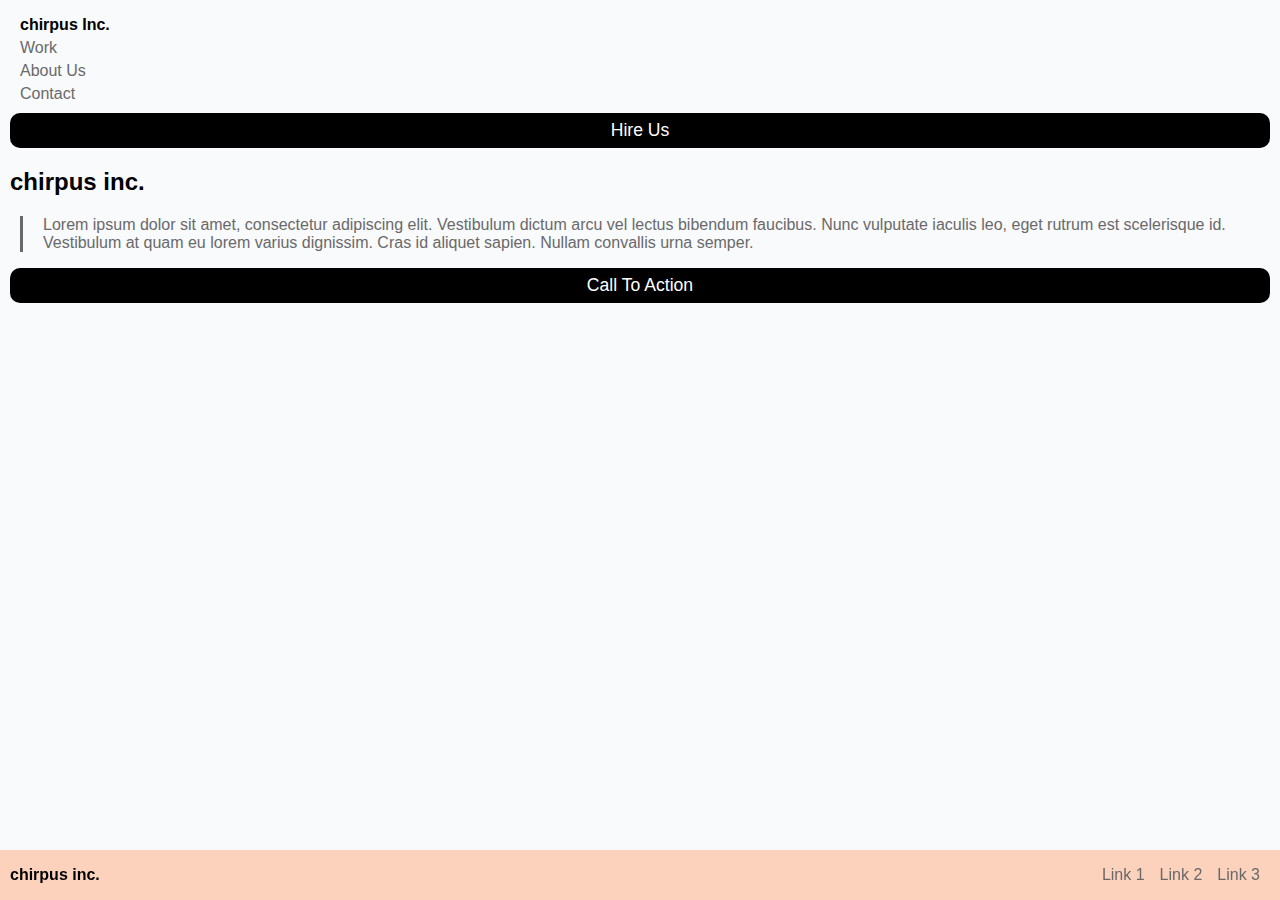
<file: lab-3/index.html>
<!DOCTYPE html>
<html lang="en">
<head>
    <meta charset="UTF-8">
    <meta name="viewport" content="width=device-width, initial-scale=1.0">
    <title>Document</title>
    <link rel="stylesheet" href="style.css">
    <link rel="preconnect" href="https://fonts.googleapis.com%22%3E/">
<link rel="preconnect" href="https://fonts.gstatic.com/" crossorigin>
<link href="https://fonts.googleapis.com/css2?family=Nanum+Brush+Script&family=Open+Sans&family=Roboto&family=Seaweed+Script&display=swap" rel="stylesheet">
</head>

<body>
    <div class="header">
        <ul>
            <li class="h1">chirpus Inc.</li>
            <li>Work</li>
            <li>About Us</li>
            <li>Contact</li>
        </ul>

        <div>
            <button>Hire Us</button>
        </div>
    </div>

    <div class="section">
        <h2>chirpus inc.</h2>
        <p class="main">
            Lorem ipsum dolor sit amet, consectetur adipiscing elit. Vestibulum dictum arcu vel
            lectus bibendum faucibus. Nunc vulputate iaculis leo, eget rutrum est scelerisque 
            id. Vestibulum at quam eu lorem varius dignissim. Cras id aliquet sapien. Nullam convallis 
            urna semper.
        </p>
        <button>Call To Action</button>
    </div>

<footer>
    <nav>
        <div class="left">
            <p class="sec">chirpus inc.</p>
        </div>
        <div class="right"><p>Link 1</p>
            <p>Link 2</p>
            <p>Link 3</p>
        </div>
    </nav>

</footer>
</body>
</file>
<file: lab-3/style.css>
body{
    font-family: 'Open ', sans-serif;
    background-color: #f9fafc;
    margin: auto;
}
.h1{
font-weight: 550;
color: #000;
}
.header{
    margin-top: 20px;
    padding-bottom: 0;
    margin: 0 10px;
}
ul{
    list-style-type: none;
    padding-left: 10px;
    color: #69696a;
    margin-bottom: 5px;
}
ul> li{
    padding-bottom: 5px;
}
.section{
    margin: 0 10px;

}
button {
    background-color: #000;
    height: 35px;
    width: 100%;
    color: white;
    border-radius: 10px;
    border: none;
    font-size: 110%;
    margin-left: 20px 0;
    justify-content: center;
}
.main{
    border-left: solid 3px #69696a;
    padding-left: 20px;
    margin-left: 10px;
    color: #69696a;
}

footer{
    text-align: center;
    background-color: rgba(274, 193, 162, 0.7);
    width: 100%;
    position: fixed;
    bottom: 0;
    padding-left: 10px;
    height: fit-content;
    color: #69696a;
}
nav{
    display: flex;
    flex-direction: row;
    padding-right: 10px;
}
.left{
    flex: 1;
    text-align: left;
}
.right{
    flex: 1;
    display: flex;
    flex-direction: row;
    justify-content: end;
    padding-right: 20px;
    gap: 15px;
}
.sec{
    font-weight: bold;
    color: #000;
}
</file>
